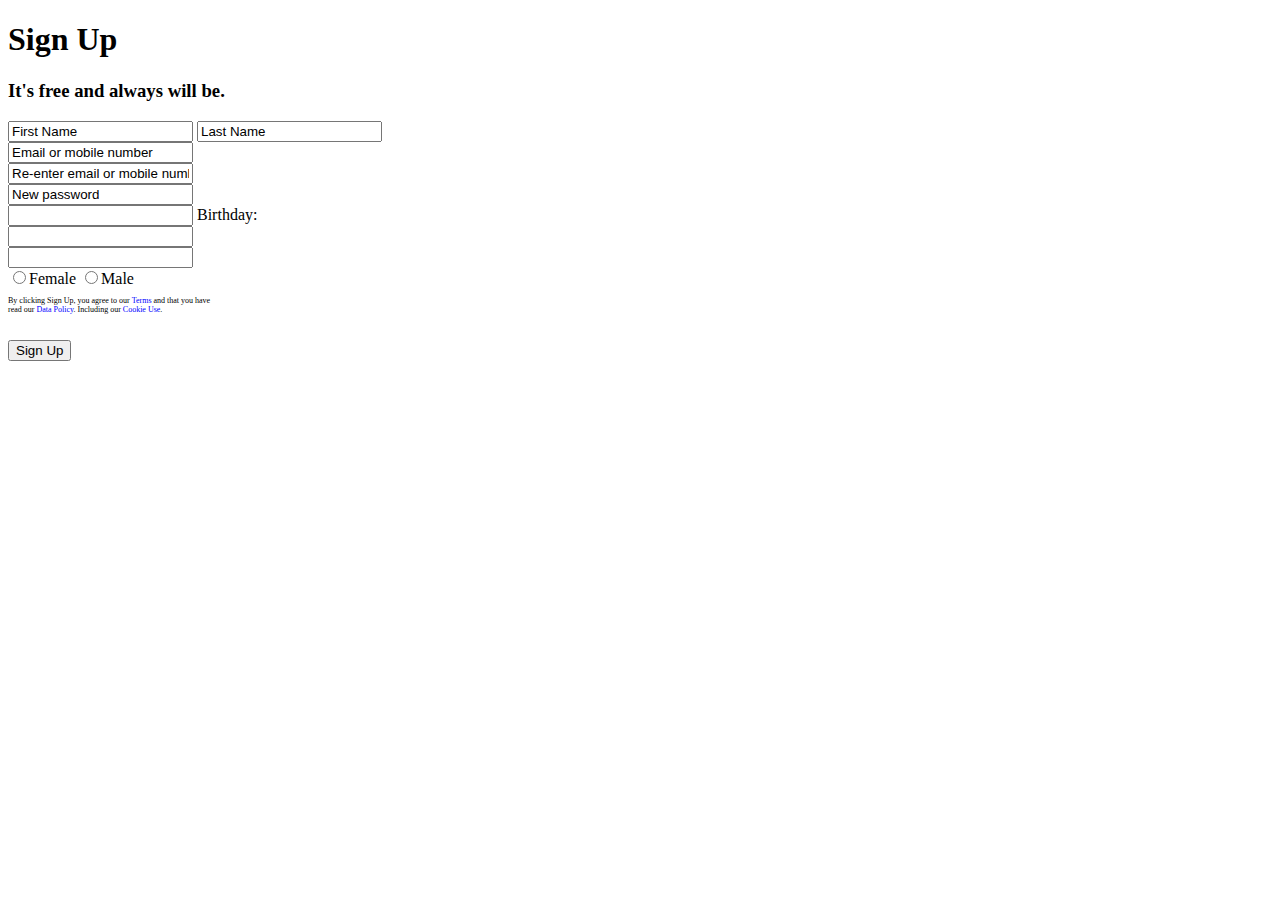
<file: index.html>
<!DOCTYPE html>
<html>
<head>
	<title>Exam Coderstrust</title>
	<link rel="stylesheet" type="text/css" href="style.css">
</head>
<body>
	<h1>Sign Up</h1>
	<h3>It's free and always will be.</h3>
	<form>
		<input type="text" name="firstname" value="First Name">
		<input type="text" name="lastname" value="Last Name"> <br>
		<input type="text" name="email" value="Email or mobile number"> <br>
		<input type="text" name="reenteremail" value="Re-enter email or mobile number"><br>
		<input type="text" name="newpassword" value="New password"><br>
		<input type="text" class="inputtext _58mg _5dba _2ph-" data-type="text" name="reg_email__" aria-required="1" placeholder="" id="u_0_5" aria-label="Nombor telefon bimbit atau e-mel" aria-controls="js_0" aria-haspopup="true" role="null" aria-describedby="js_1">
		
		Birthday:<br>
		<input list="Months" name="month" title="Month">
			<datalist id="Months">
				<option value="January">
				<option value="February">
				<option value="March">
				
			</datalist>
		<br>
		<input list="browsers" name="browser">
  <datalist id="browsers">
    <option value="Internet Explorer">
    <option value="Firefox">
    <option value="Chrome">
    <option value="Opera">
    <option value="Safari">
  </datalist>
  <br>
		<input type="radio" name="gender" value="Female">Female
		<input type="radio" name="gender" value="Male">Male <br>
		<p>By clicking Sign Up, you agree to our <span>Terms</span> and that you have<br> read our <span>Data Policy</span>. Including our <span>Cookie Use</span>.</p><br>
		<input type="submit" value="Sign Up">


	</form>


</body>
</html>
</file>
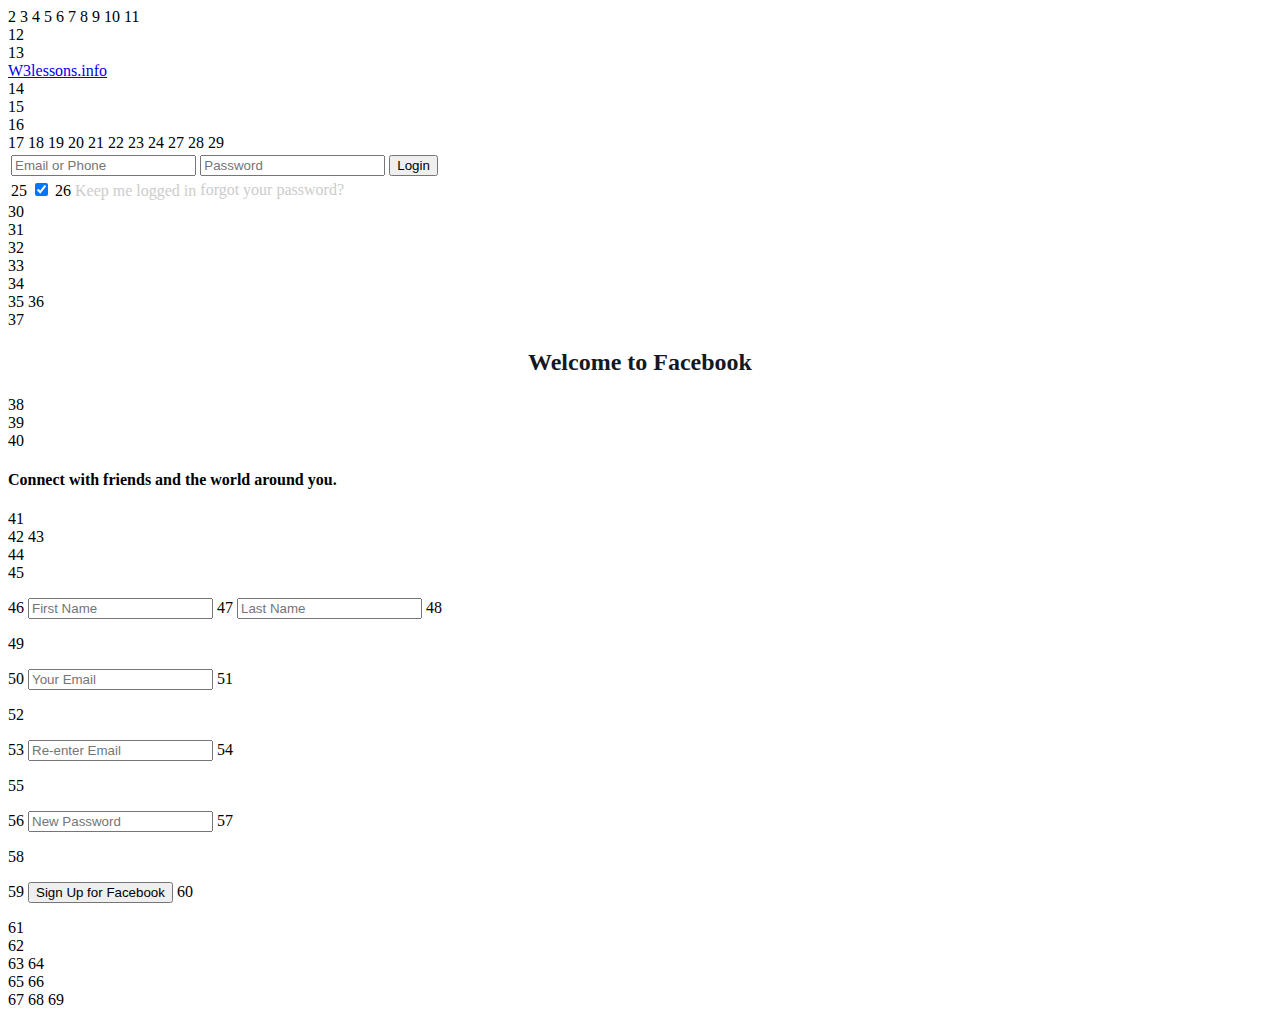
<file: indexx.html>
<!DOCTYPE html PUBLIC "-//W3C//DTD XHTML 1.0 Transitional//EN" "http://www.w3.org/TR/xhtml1/DTD/xhtml1-transitional.dtd">
2
<html xmlns="http://www.w3.org/1999/xhtml">
3
<head>
4
<meta http-equiv="Content-Type" content="text/html; charset=utf-8" />
5
<meta name="viewport" content="width=device-width, initial-scale=1.0" />
6
<title>Facebook Style Home Page Design - demo by w3lessons.info</title>
7
<link rel="stylesheet" href="styles.css" type="text/css" />
8
</head>
9
<body class="login">
10
<!-- header starts here -->
11
<div id="facebook-Bar">
12
  <div id="facebook-Frame">
13
    <div id="logo"> <a href="http://w3lessons.info">W3lessons.info</a> </div>
14
    <div id="header-main-right">
15
      <div id="header-main-right-nav">
16
        <form method="post" action="" id="login_form" name="login_form">
17
          <table border="0" style="border:none">
18
            <tr>
19
              <td ><input type="text" tabindex="1"  id="email" placeholder="Email or Phone" name="email" class="inputtext radius1" value=""></td>
20
              <td ><input type="password" tabindex="2" id="pass" placeholder="Password" name="pass" class="inputtext radius1" ></td>
21
              <td ><input type="submit" class="fbbutton" name="login" value="Login" /></td>
22
            </tr>
23
            <tr>
24
              <td><label>
25
                  <input id="persist_box" type="checkbox" name="persistent" value="1" checked="1"/>
26
                  <span style="color:#ccc;">Keep me logged in</span></label></td>
27
              <td><label><a href="" style="color:#ccc; text-decoration:none">forgot your password?</a></label></td>
28
            </tr>
29
          </table>
30
        </form>
31
      </div>
32
    </div>
33
  </div>
34
</div>
35
<!-- header ends here -->
36
<div class="loginbox radius">
37
  <h2 style="color:#141823; text-align:center;">Welcome to Facebook</h2>
38
  <div class="loginboxinner radius">
39
    <div class="loginheader">
40
      <h4 class="title">Connect with friends and the world around you.</h4>
41
    </div>
42
    <!--loginheader-->
43
    <div class="loginform">
44
      <form id="login" action="" method="post">
45
        <p>
46
          <input type="text" id="firstname" name="firstname" placeholder="First Name" value="" class="radius mini" />
47
          <input type="text" id="lastname" name="lastname" placeholder="Last Name" value="" class="radius mini" />
48
        </p>
49
        <p>
50
          <input type="text" id="email" name="email" placeholder="Your Email" value="" class="radius" />
51
        </p>
52
        <p>
53
          <input type="text" id="remail" name="remail" placeholder="Re-enter Email" class="radius" />
54
        </p>
55
        <p>
56
          <input type="password" id="password" name="password" placeholder="New Password" class="radius" />
57
        </p>
58
        <p>
59
          <button class="radius title" name="signup">Sign Up for Facebook</button>
60
        </p>
61
      </form>
62
    </div>
63
    <!--loginform-->
64
  </div>
65
  <!--loginboxinner-->
66
</div>
67
<!--loginbox-->
68
</body>
69
</html>
</file>
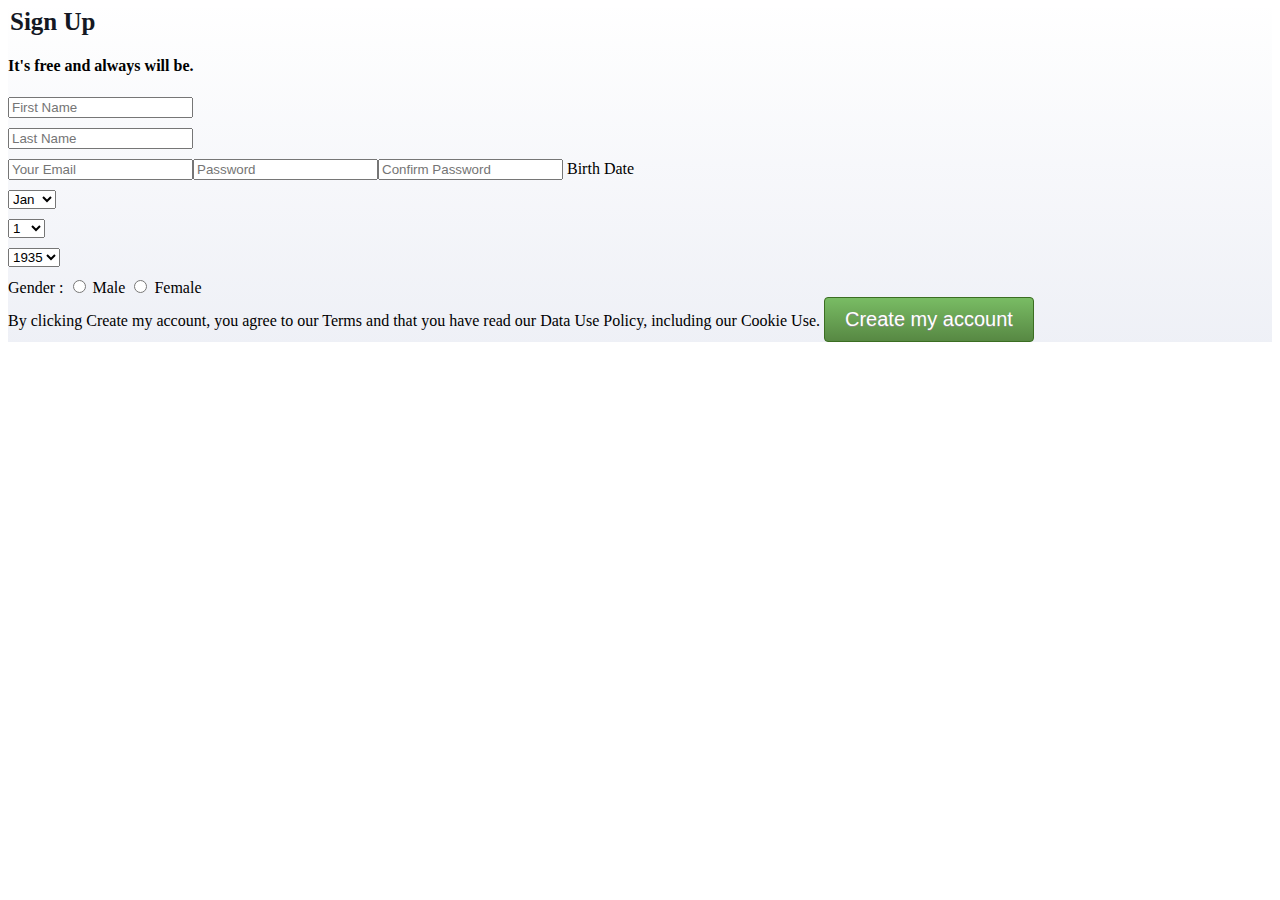
<file: indexxx.html>
<!DOCTYPE html>
<html>
<head>
  <title>Contoh dari BOotsnipp</title>
  <link rel="stylesheet" type="text/css" href="styles.css">
</head>
<body>



<div class="container" id="wrap">
    <div class="row">
        <div class="col-md-6 col-md-offset-3">
            <form action="r" method="post" accept-charset="utf-8" class="form" role="form">   <legend>Sign Up</legend>
                    <h4>It's free and always will be.</h4>
                    <div class="row">
                        <div class="col-xs-6 col-md-6">
                            <input type="text" name="firstname" value="" class="form-control input-lg" placeholder="First Name"  />                        </div>
                        <div class="col-xs-6 col-md-6">
                            <input type="text" name="lastname" value="" class="form-control input-lg" placeholder="Last Name"  />                        </div>
                    </div>
                    <input type="text" name="email" value="" class="form-control input-lg" placeholder="Your Email"  /><input type="password" name="password" value="" class="form-control input-lg" placeholder="Password"  /><input type="password" name="confirm_password" value="" class="form-control input-lg" placeholder="Confirm Password"  />                    <label>Birth Date</label>                    <div class="row">
                        <div class="col-xs-4 col-md-4">
                            <select name="month" class = "form-control input-lg">
<option value="01">Jan</option>
<option value="02">Feb</option>
<option value="03">Mar</option>
<option value="04">Apr</option>
<option value="05">May</option>
<option value="06">Jun</option>
<option value="07">Jul</option>
<option value="08">Aug</option>
<option value="09">Sep</option>
<option value="10">Oct</option>
<option value="11">Nov</option>
<option value="12">Dec</option>
</select>                        </div>
                        <div class="col-xs-4 col-md-4">
                            <select name="day" class = "form-control input-lg">
<option value="1">1</option>
<option value="2">2</option>
<option value="3">3</option>
<option value="4">4</option>
<option value="5">5</option>
<option value="6">6</option>
<option value="7">7</option>
<option value="8">8</option>
<option value="9">9</option>
<option value="10">10</option>
<option value="11">11</option>
<option value="12">12</option>
<option value="13">13</option>
<option value="14">14</option>
<option value="15">15</option>
<option value="16">16</option>
<option value="17">17</option>
<option value="18">18</option>
<option value="19">19</option>
<option value="20">20</option>
<option value="21">21</option>
<option value="22">22</option>
<option value="23">23</option>
<option value="24">24</option>
<option value="25">25</option>
<option value="26">26</option>
<option value="27">27</option>
<option value="28">28</option>
<option value="29">29</option>
<option value="30">30</option>
<option value="31">31</option>
</select>                        </div>
                        <div class="col-xs-4 col-md-4">
                            <select name="year" class = "form-control input-lg">
<option value="1935">1935</option>
<option value="1936">1936</option>
<option value="1937">1937</option>
<option value="1938">1938</option>
<option value="1939">1939</option>
<option value="1940">1940</option>
<option value="1941">1941</option>
<option value="1942">1942</option>
<option value="1943">1943</option>
<option value="1944">1944</option>
<option value="1945">1945</option>
<option value="1946">1946</option>
<option value="1947">1947</option>
<option value="1948">1948</option>
<option value="1949">1949</option>
<option value="1950">1950</option>
<option value="1951">1951</option>
<option value="1952">1952</option>
<option value="1953">1953</option>
<option value="1954">1954</option>
<option value="1955">1955</option>
<option value="1956">1956</option>
<option value="1957">1957</option>
<option value="1958">1958</option>
<option value="1959">1959</option>
<option value="1960">1960</option>
<option value="1961">1961</option>
<option value="1962">1962</option>
<option value="1963">1963</option>
<option value="1964">1964</option>
<option value="1965">1965</option>
<option value="1966">1966</option>
<option value="1967">1967</option>
<option value="1968">1968</option>
<option value="1969">1969</option>
<option value="1970">1970</option>
<option value="1971">1971</option>
<option value="1972">1972</option>
<option value="1973">1973</option>
<option value="1974">1974</option>
<option value="1975">1975</option>
<option value="1976">1976</option>
<option value="1977">1977</option>
<option value="1978">1978</option>
<option value="1979">1979</option>
<option value="1980">1980</option>
<option value="1981">1981</option>
<option value="1982">1982</option>
<option value="1983">1983</option>
<option value="1984">1984</option>
<option value="1985">1985</option>
<option value="1986">1986</option>
<option value="1987">1987</option>
<option value="1988">1988</option>
<option value="1989">1989</option>
<option value="1990">1990</option>
<option value="1991">1991</option>
<option value="1992">1992</option>
<option value="1993">1993</option>
<option value="1994">1994</option>
<option value="1995">1995</option>
<option value="1996">1996</option>
<option value="1997">1997</option>
<option value="1998">1998</option>
<option value="1999">1999</option>
<option value="2000">2000</option>
<option value="2001">2001</option>
<option value="2002">2002</option>
<option value="2003">2003</option>
<option value="2004">2004</option>
<option value="2005">2005</option>
<option value="2006">2006</option>
<option value="2007">2007</option>
<option value="2008">2008</option>
<option value="2009">2009</option>
<option value="2010">2010</option>
<option value="2011">2011</option>
<option value="2012">2012</option>
<option value="2013">2013</option>
</select>                        </div>
                    </div>
                     <label>Gender : </label>                    <label class="radio-inline">
                        <input type="radio" name="gender" value="M" id=male />                        Male
                    </label>
                    <label class="radio-inline">
                        <input type="radio" name="gender" value="F" id=female />                        Female
                    </label>
                    <br />
              <span class="help-block">By clicking Create my account, you agree to our Terms and that you have read our Data Use Policy, including our Cookie Use.</span>
                    <button class="btn btn-lg btn-primary btn-block signup-btn" type="submit">
                        Create my account</button>
            </form>          
          </div>
</div>            
</div>
</div>
</body>
</html>
</file>
<file: style.css>
span {
	color: blue;
	}

p {
	font-size: 0.5em;
}
</file>
<file: styles.css>
#wrap{
background-image: -ms-linear-gradient(top, #FFFFFF 0%, #D3D8E8 100%);
/* Mozilla Firefox */ 
background-image: -moz-linear-gradient(top, #FFFFFF 0%, #D3D8E8 100%);
/* Opera */ 
background-image: -o-linear-gradient(top, #FFFFFF 0%, #D3D8E8 100%);
/* Webkit (Safari/Chrome 10) */ 
background-image: -webkit-gradient(linear, left top, left bottom, color-stop(0, #FFFFFF), color-stop(1, #D3D8E8));
/* Webkit (Chrome 11+) */ 
background-image: -webkit-linear-gradient(top, #FFFFFF 0%, #D3D8E8 100%);
/* W3C Markup, IE10 Release Preview */ 
background-image: linear-gradient(to bottom, #FFFFFF 0%, #D3D8E8 100%);
background-repeat: no-repeat;
background-attachment: fixed;
}
legend{
    color:#141823;
    font-size:25px;
    font-weight:bold;
}
.signup-btn {
  background: #79bc64;
  background-image: -webkit-linear-gradient(top, #79bc64, #578843);
  background-image: -moz-linear-gradient(top, #79bc64, #578843);
  background-image: -ms-linear-gradient(top, #79bc64, #578843);
  background-image: -o-linear-gradient(top, #79bc64, #578843);
  background-image: linear-gradient(to bottom, #79bc64, #578843);
  -webkit-border-radius: 4;
  -moz-border-radius: 4;
  border-radius: 4px;
  text-shadow: 0px 1px 0px #898a88;
  -webkit-box-shadow: 0px 0px 0px #a4e388;
  -moz-box-shadow: 0px 0px 0px #a4e388;
  box-shadow: 0px 0px 0px #a4e388;
  font-family: Arial;
  color: #ffffff;
  font-size: 20px;
  padding: 10px 20px 10px 20px;
  border: solid #3b6e22  1px;
  text-decoration: none;
}

.signup-btn:hover {
  background: #79bc64;
  background-image: -webkit-linear-gradient(top, #79bc64, #5e7056);
  background-image: -moz-linear-gradient(top, #79bc64, #5e7056);
  background-image: -ms-linear-gradient(top, #79bc64, #5e7056);
  background-image: -o-linear-gradient(top, #79bc64, #5e7056);
  background-image: linear-gradient(to bottom, #79bc64, #5e7056);
  text-decoration: none;
}
.navbar-default .navbar-brand{
        color:#fff;
        font-size:30px;
        font-weight:bold;
    }
.form .form-control { margin-bottom: 10px; }
@media (min-width:768px) {
    #home{
        margin-top:50px;
    }
    #home .slogan{
        color: #0e385f;
        line-height: 29px;
        font-weight:bold;
    }
}
</file>
